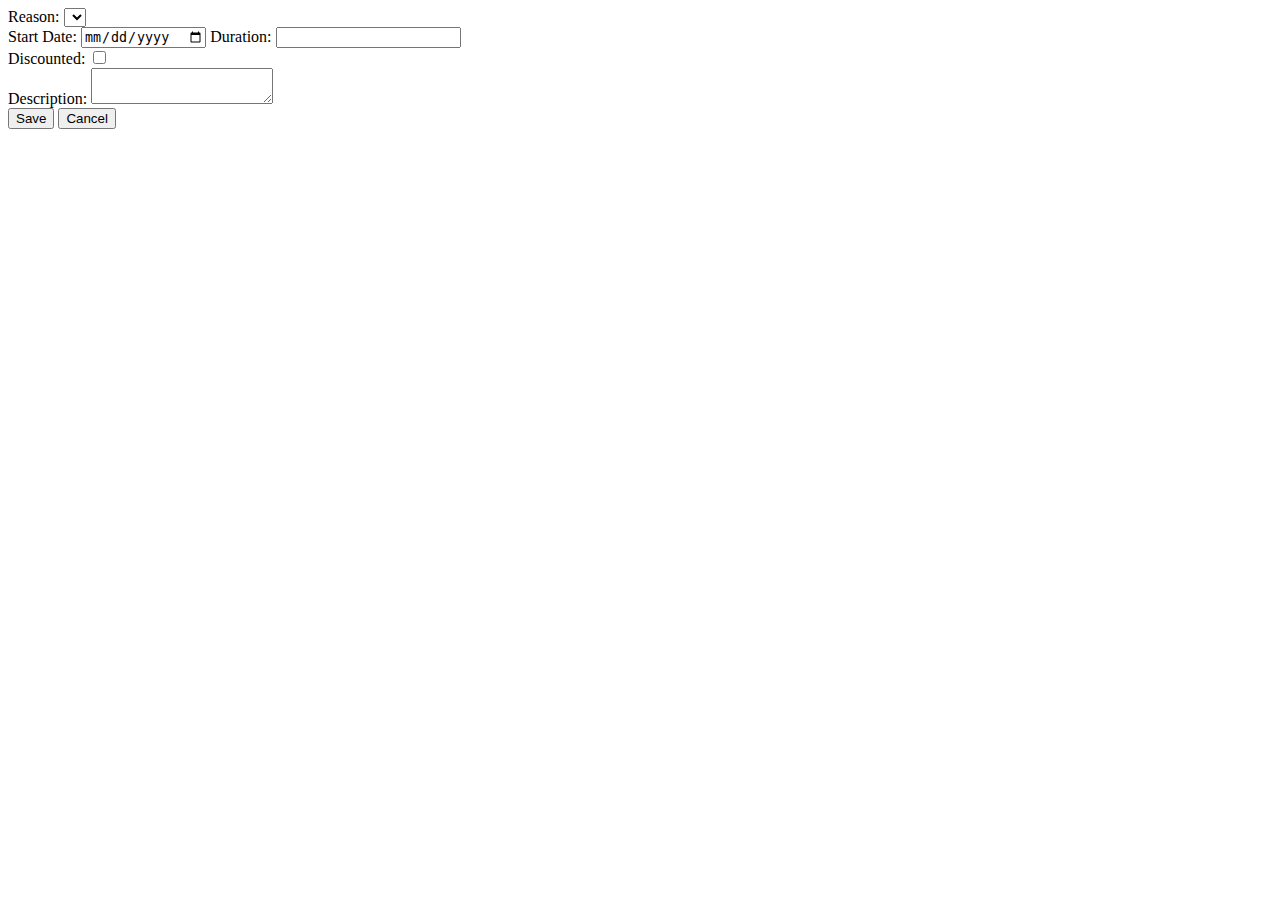
<file: src/main/resources/templates/absence-form.html>
<!DOCTYPE html>
<html xmlns:th="http://www.thymeleaf.org">
<head>
    <!-- Заголовок и другие мета-теги -->
</head>
<body>
<form id="absenceForm" onsubmit="updateRecord(); return false;">
    <input type="hidden" name="id" th:value="${record.id}" />
    Reason:
    <select name="reason" th:field="${record.reason}">
        <option th:each="reason : ${reasons}"
                th:value="${reason.id}"
                th:text="${reason.reasonText}">
        </option>
    </select>
    <br />
    Start Date: <input type="date" name="startDate" th:value="${#dates.format(record.startDate, 'yyyy-MM-dd')}" />
    Duration: <input type="text" name="duration" th:value="${record.duration}" /><br />
    Discounted: <input type="checkbox" name="discounted" th:checked="${record.discounted}" /><br />
    Description: <textarea name="description" th:text="${record.description}"></textarea><br />
    <button th:attr="onclick='saveRecord(\'' + ${record.id} + '\')'">Save</button>
    <button type="button" onclick="clearForm();">Cancel</button>
</form>
</body>
</html>
</file>
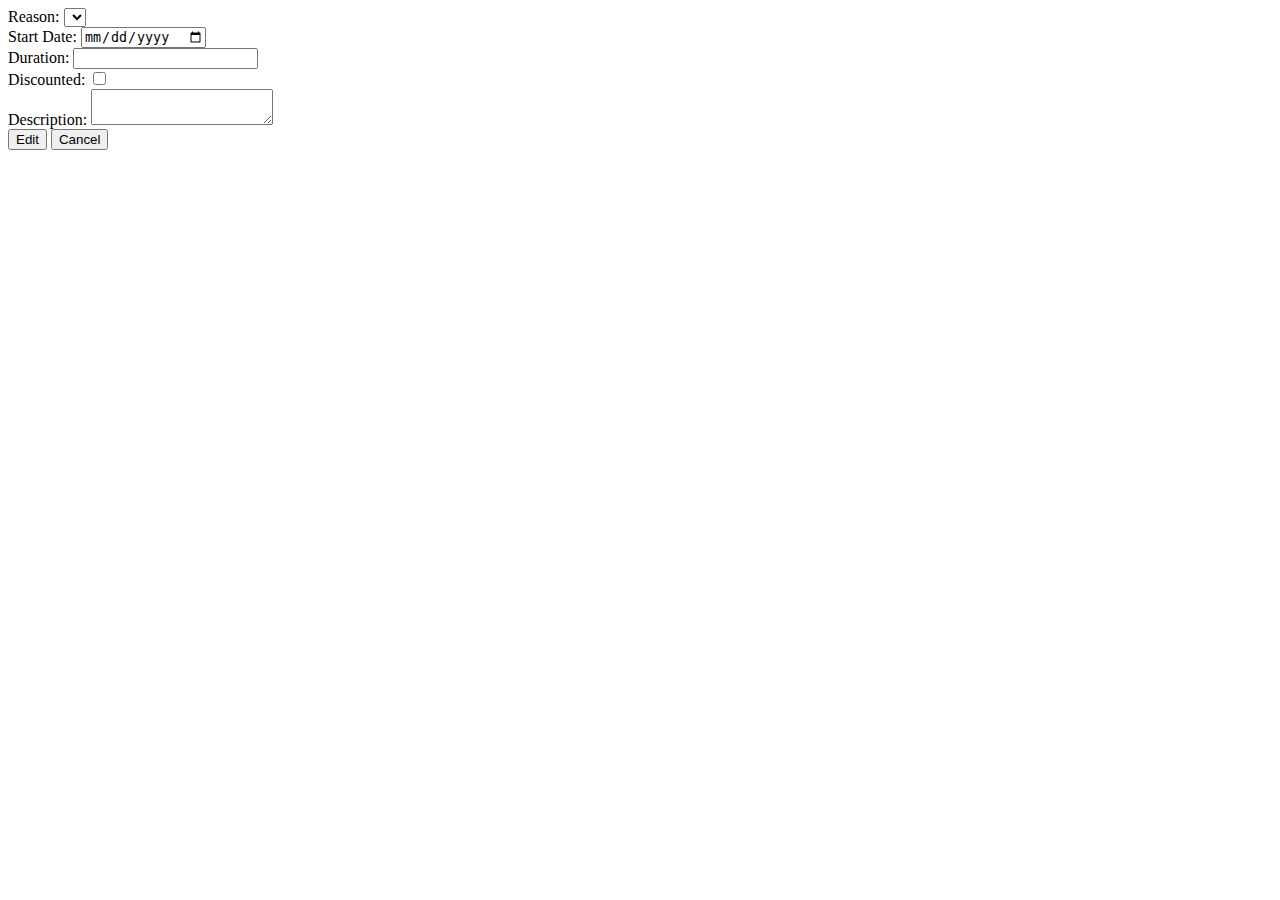
<file: src/main/resources/templates/edit-absence-form.html>
<!DOCTYPE html>
<html xmlns:th="http://www.thymeleaf.org">
<head>

</head>
<body>
<form id="absenceForm" onsubmit="updateRecord(); return false;">
    <input type="hidden" name="id" th:value="${record.id}" />
    Reason:
    <select name="reason" th:field="${record.reason}">
        <option th:each="reason : ${reasons}"
                th:value="${reason.id}"
                th:text="${reason.reasonText}">
        </option>
    </select>
    <br />
    Start Date: <input type="date" name="startDate" th:value="${#dates.format(record.startDate, 'yyyy-MM-dd')}" /><br />
    Duration: <input type="text" name="duration" th:value="${record.duration}" /><br />
    Discounted: <input type="checkbox" name="discounted" th:checked="${record.discounted}" /><br />
    Description: <textarea name="description" th:text="${record.description}"></textarea><br />
    <button th:onclick="'updateRecord(\'' + ${record.id} + '\')'">Edit</button>
    <button type="button" onclick="clearForm();">Cancel</button>
</form>
</body>
</html>
</file>
